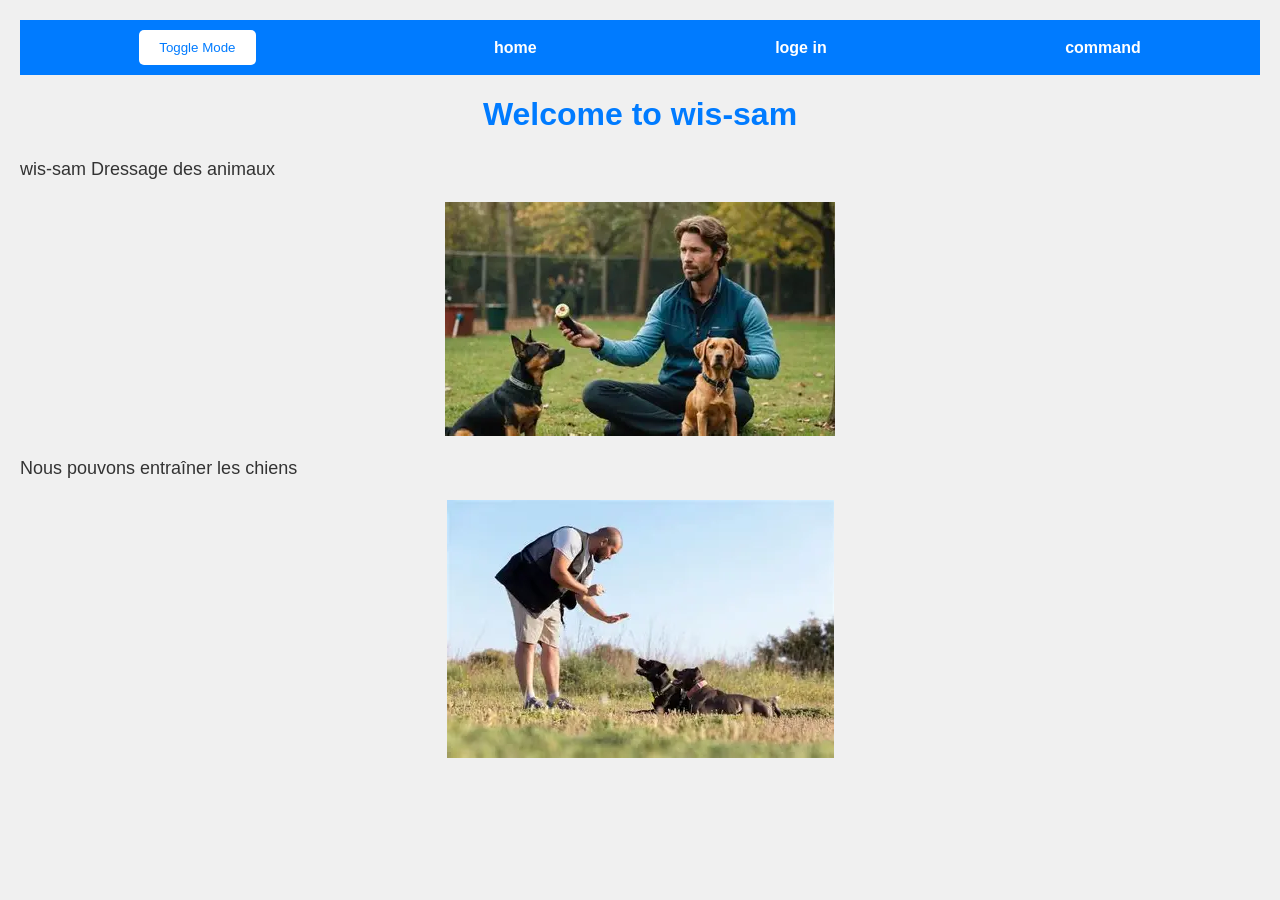
<file: index.html>
<!DOCTYPE html>
<html lang="en">
<head>
    <meta charset="UTF-8">
    <meta name="viewport" content="width=device-width, initial-scale=1.0">
    <title>wis-sam</title>
    <link rel="stylesheet" href="style.css">
    <script src="mode.js"></script>
</head>
<body>
    <header>
        <button id="mode-toggle" onclick="toggleMode()">Toggle Mode</button>
        <a href="index.html">home</a>
        <a href="pri1.html">loge in </a>
        <a href="pri2.html">command</a>
    </header>
    <h1>Welcome to wis-sam</h1>
    <p>wis-sam Dressage des animaux</p>
    <img src="Dressagedesanimaux01.webp" alt="" srcset="">
    <p>Nous pouvons entraîner les chiens</p>
    <img src="Dressagedesanimaux02.webp" alt="" srcset="">
    <p></p>
</body>
</html>
</file>
<file: style.css>
body{
    font-family: Arial, sans-serif;
    background-color: #f0f0f0;
    color: #333;
    margin: 0;
    padding: 20px;
}
h1{
    color: #007BFF;
    text-align: center;

}
p{
    font-size: 18px;
    line-height: 1.6;
}
img{
    max-width: 100%;
    height: auto;
    display: block;
    margin: 0 auto;
}
header{
    display: flex;
    justify-content: space-around;
    align-items: center;
    background-color: #007BFF;
    padding: 10px 0;
}
a{
    color: white;
    text-decoration: none;
    font-weight: bold;
}
a:hover{
    text-decoration: underline;
}
button{
    padding: 10px 20px;
    background-color: white;
    color: #007BFF;
    border: none;
    border-radius: 5px;
    cursor: pointer;
}
button:hover{
    background-color: #e0e0e0;
}
.dark-mode{
    background-color: #121212;
    color: #e0e0e0;
}
.dark-mode header{
    background-color: #1F1F1F;
}
.dark-mode a{
    color: #BB86FC;
}
.dark-mode button{
    background-color: #333;
    color: #BB86FC;
}
.dark-mode button:hover{
    background-color: #444;
}
label{
    font-size: 16px;
}
input[type="text"], input[type="password"]{
    padding: 10px;
    margin: 5px 0 15px 0;
    border: 1px solid #ccc;
    border-radius: 4px;
    width: 100%;
    box-sizing: border-box;
}
input[type="submit"]{
    background-color: #007BFF;
    color: white;
    padding: 10px 15px;
    border: none;
    border-radius: 4px;
    cursor: pointer;
}
input[type="submit"]:hover{
    background-color: #0056b3;
}
form{
    max-width: 400px;
    margin: 0 auto;
    background-color: white;
    padding: 20px;
    border-radius: 5px;
    box-shadow: 0 0 10px rgba(0, 0, 0, 0.1);
}
.dark-mode form{
    background-color: #1F1F1F;
    box-shadow: 0 0 10px rgba(255, 255, 255, 0.1);
}
.dark-mode input[type="text"], .dark-mode input[type="password"]{
    background-color: #333;
    border: 1px solid #555;
    color: #e0e0e0;
}
.dark-mode input[type="submit"]{
    background-color: #BB86FC;
    color: #121212;
}
.dark-mode input[type="submit"]:hover{
    background-color: #9b59b6;
}
nav{
    margin-top: 20px;
    text-align: center;
}
nav a{
    margin: 0 15px;
    color: #007BFF;
    text-decoration: none;
    font-weight: bold;
}
nav a:hover{
    text-decoration: underline;
}
footer{
    text-align: center;
    margin-top: 40px;
    padding: 20px 0;
    background-color: #f0f0f0;
    color: #777;
}
.dark-mode footer{
    background-color: #1F1F1F;
    color: #aaa;
}
footer a{
    color: #007BFF;
}
footer a:hover{
    text-decoration: underline;
}
footer p{
    margin: 5px 0;
}
</file>
